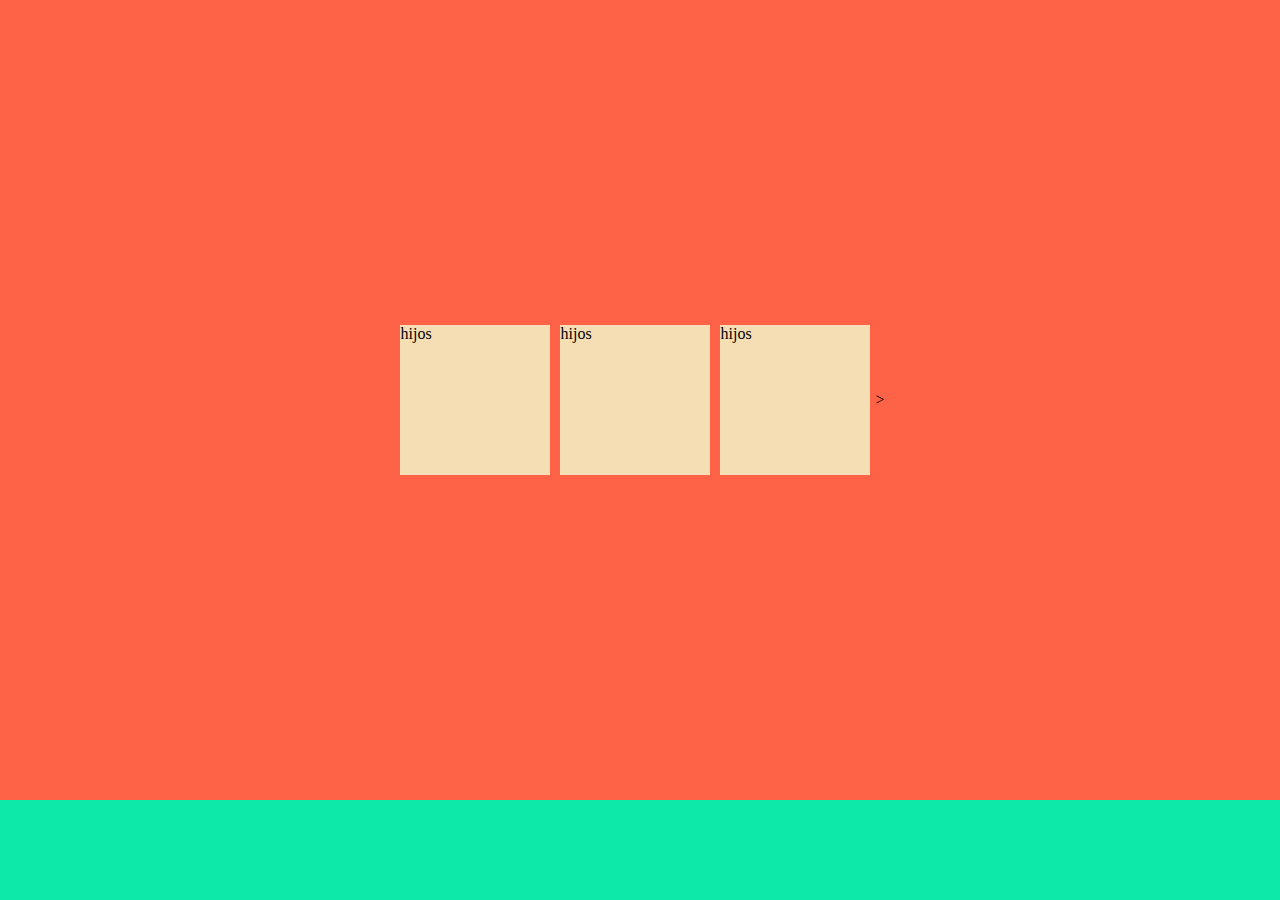
<file: index.html>
<!DOCTYPE html>
<html lang="en">
<head>
    <meta charset="UTF-8">
    <meta http-equiv="X-UA-Compatible" content="IE=edge">
    <meta name="viewport" content="width=device-width, initial-scale=1.0">
    <!--link de css-->
    <link rel="stylesheet" href="css/main.css">
    <title>clase 05</title>
</head>
<body>
   <div class="contenedor">
    <div class="hijos">hijos</div>
    <div class="hijos">hijos</div>
    <div class="hijos">hijos</div>
    >
   </div>
</body>
</html>
</file>
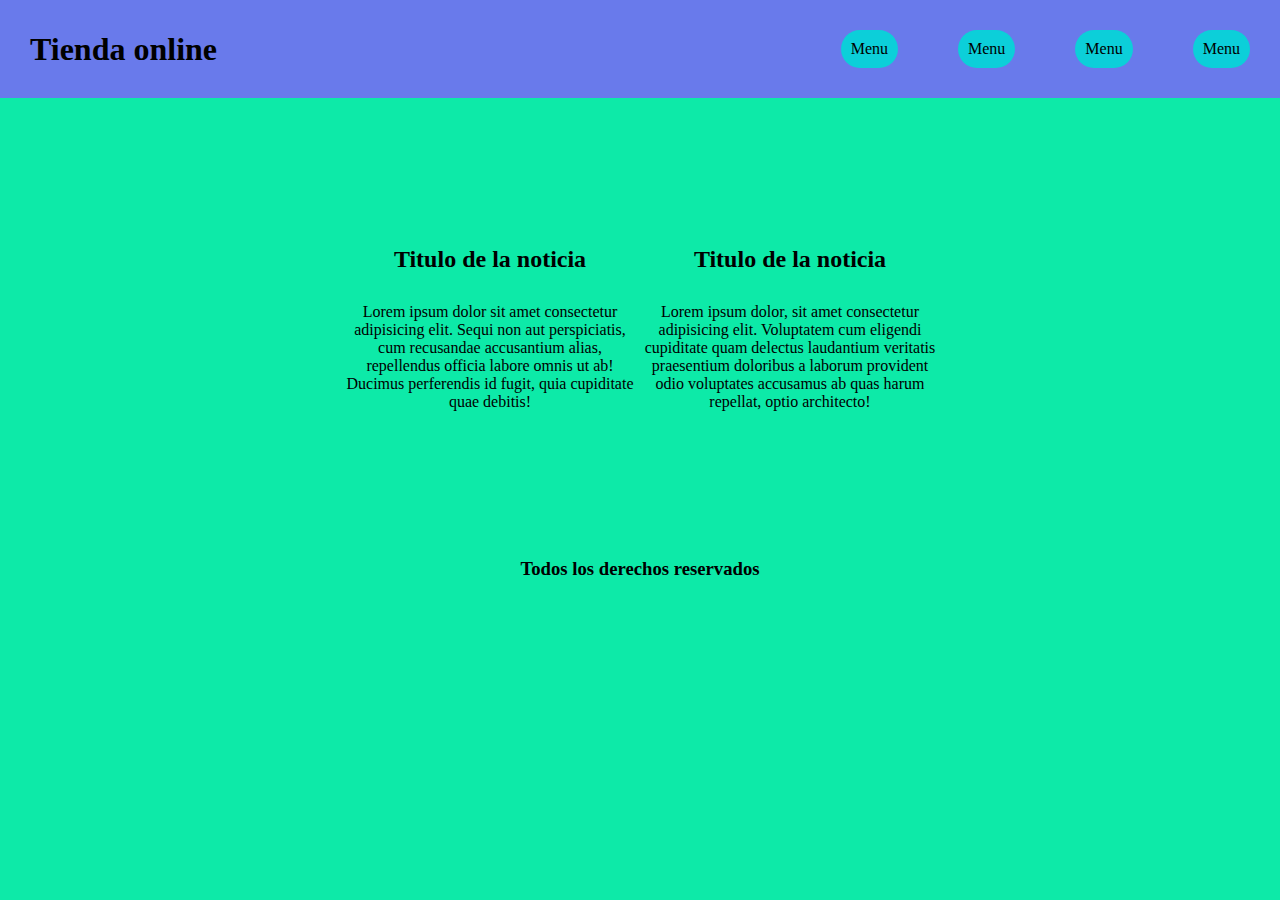
<file: pages/practica.html>
<!DOCTYPE html>
<html lang="en">
<head>
    <meta charset="UTF-8">
    <meta http-equiv="X-UA-Compatible" content="IE=edge">
    <meta name="viewport" content="width=device-width, initial-scale=1.0">
   <!--link css--> 
<link rel="stylesheet" href="../css/main.css">
    <title>practica   </title>
</head>
<body>
    <!--encabezado-->
    <header>
        <h1>Tienda online</h1>
        <nav>
            <ul>
                <li>Menu</li>
                <li>Menu</li>
                <li>Menu</li>
                <li>Menu</li>
            </ul>
        </nav>
    </header>
    <!--contenido principal-->
    <main>
        <div class="noticia-uno">
            <h2>Titulo de la noticia</h2>
            <p>Lorem ipsum dolor sit amet consectetur adipisicing elit. Sequi non aut perspiciatis, cum recusandae accusantium alias, repellendus officia labore omnis ut ab! Ducimus perferendis id fugit, quia cupiditate quae debitis!</p>
    
        </div>
        <div class="noticia-dos">
            <h2>Titulo de la noticia</h2>
            <p>Lorem ipsum dolor, sit amet consectetur adipisicing elit. Voluptatem cum eligendi cupiditate quam delectus laudantium veritatis praesentium doloribus a laborum provident odio voluptates accusamus ab quas harum repellat, optio architecto!</p>
        </div>
    </main>
    <footer>
        <h3>Todos los derechos reservados</h3>
    </footer>
</body>
</html>
</file>
<file: css/main.css>
/*reset*/

*{
    margin: 0;
    padding: 0;
    
}
/*prpiedades del contenedor*/
.contenedor{
    height: 800px;
    background-color: tomato;
    display: flex;
    flex-flow: row wrap;
    justify-content: center;
    align-items: center;

    

}

/*prpiedades de los hijos*/
.hijos{
    background-color: wheat;
    width: 150px;
    height: 150px;
    margin: 5px;

}


/*estilos generales*/
body{
    background-color: rgb(13, 234, 168)
}

/*estilos de header*/
header{
    background-color: rgb(105, 122, 235);
    display: flex;
    justify-content: space-between;
    align-items: center;
    padding: 30px;
}

header nav ul{
    list-style: none;
    display: flex;
    gap: 60px;
    
    
}
header nav ul li{
    background-color: rgb(12, 207, 217);
    padding: 10px;
    border-radius: 30px;
}

/*estilos de main*/

main{
    padding: 30px;
    height: 400px;
    display: flex;
    flex-wrap: wrap;
    align-items: center;
    justify-content: center;

}

.noticia-uno, .noticia-dos{
    text-align: center;
    width: 300px;
    
}
.noticia-uno h2, .noticia-dos h2{
    margin-bottom: 30px;
}
/*estilos de footer*/


footer{
    text-align: center;
}
</file>
